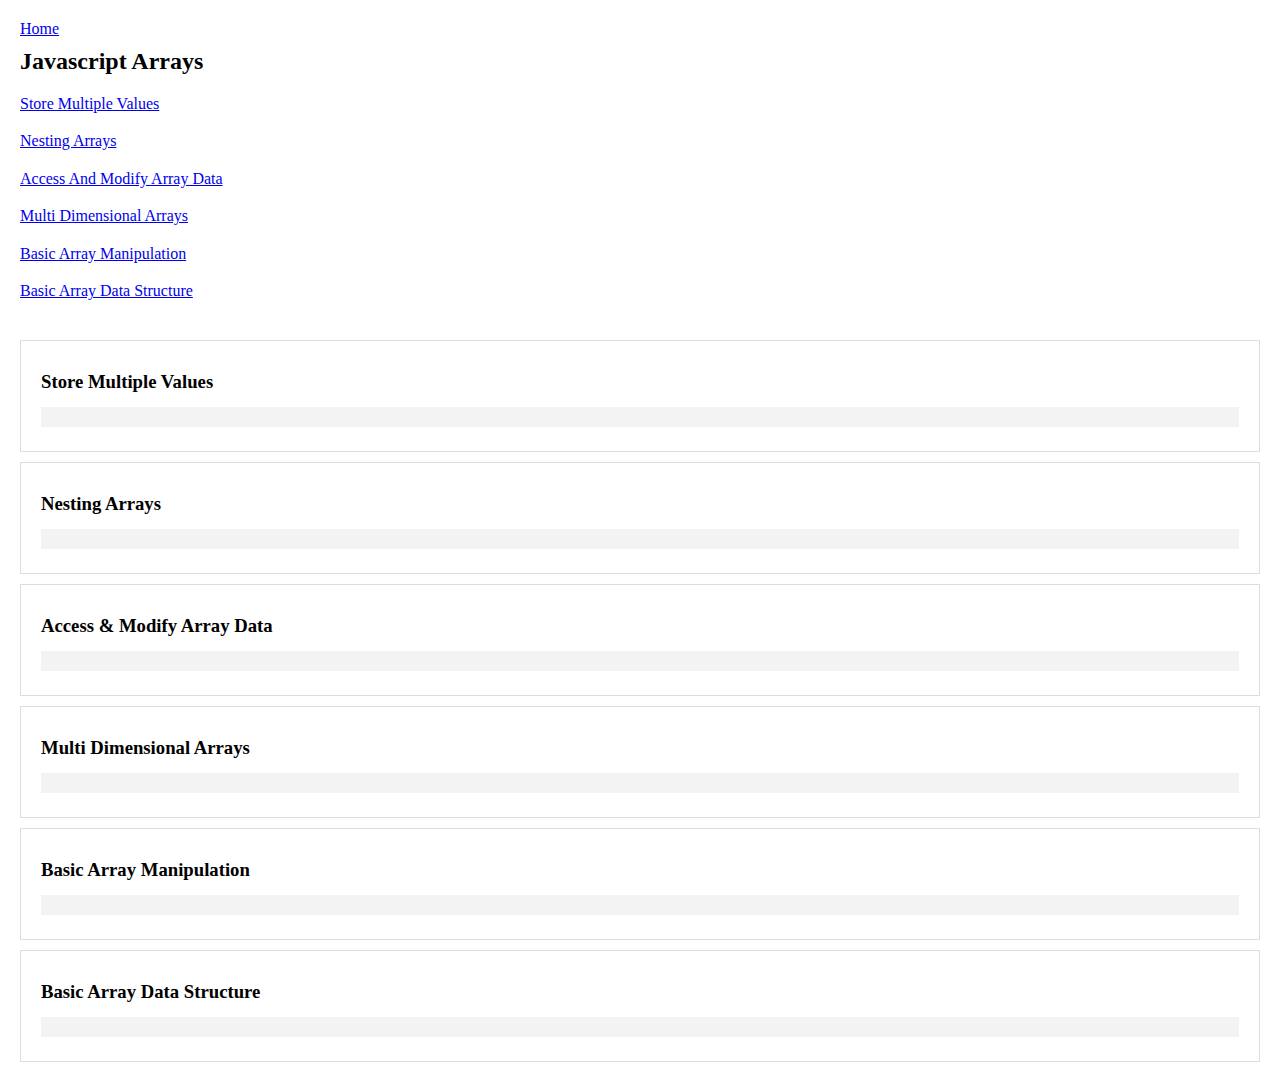
<file: Arrays/index.html>
<!DOCTYPE html>
<html lang="en">
	<head>
		<meta charset="UTF-8" />
		<meta http-equiv="X-UA-Compatible" content="IE=edge" />
		<meta name="viewport" content="width=device-width, initial-scale=1.0" />
		<link rel="stylesheet" href="../style.css" />
		<title>Javascript Arrays</title>
	</head>
	<body>
		<header>
			<a href="../index.html">Home</a>
			<h2>Javascript Arrays</h2>
			<nav>
				<a href="#store-multiple-values">Store Multiple Values</a>
				<a href="#nesting-arrays">Nesting Arrays</a>
				<a href="#access-modify-array-data">Access And Modify Array Data</a>
				<a href="#multi-dimensional-arrays">Multi Dimensional Arrays</a>
				<a href="#basic-array-manipulation">Basic Array Manipulation</a>
				<a href="#basic-array-data-structure">Basic Array Data Structure</a>
			</nav>
		</header>
		<section id="store-multiple-values">
			<h3>Store Multiple Values</h3>
			<p>
				<code></code>
			</p>
		</section>
		<section id="nesting-arrays">
			<h3>Nesting Arrays</h3>
			<p>
				<code></code>
			</p>
		</section>
		<section id="access-modify-array-data">
			<h3>Access & Modify Array Data</h3>
			<p>
				<code></code>
			</p>
		</section>
		<section id="multi-dimensional-arrays">
			<h3>Multi Dimensional Arrays</h3>
			<p>
				<code></code>
			</p>
		</section>
		<section id="basic-array-manipulation">
			<h3>Basic Array Manipulation</h3>
			<p>
				<code></code>
			</p>
		</section>
		<section id="basic-array-data-structure">
			<h3>Basic Array Data Structure</h3>
			<p>
				<code></code>
			</p>
		</section>
	</body>
</html>
</file>
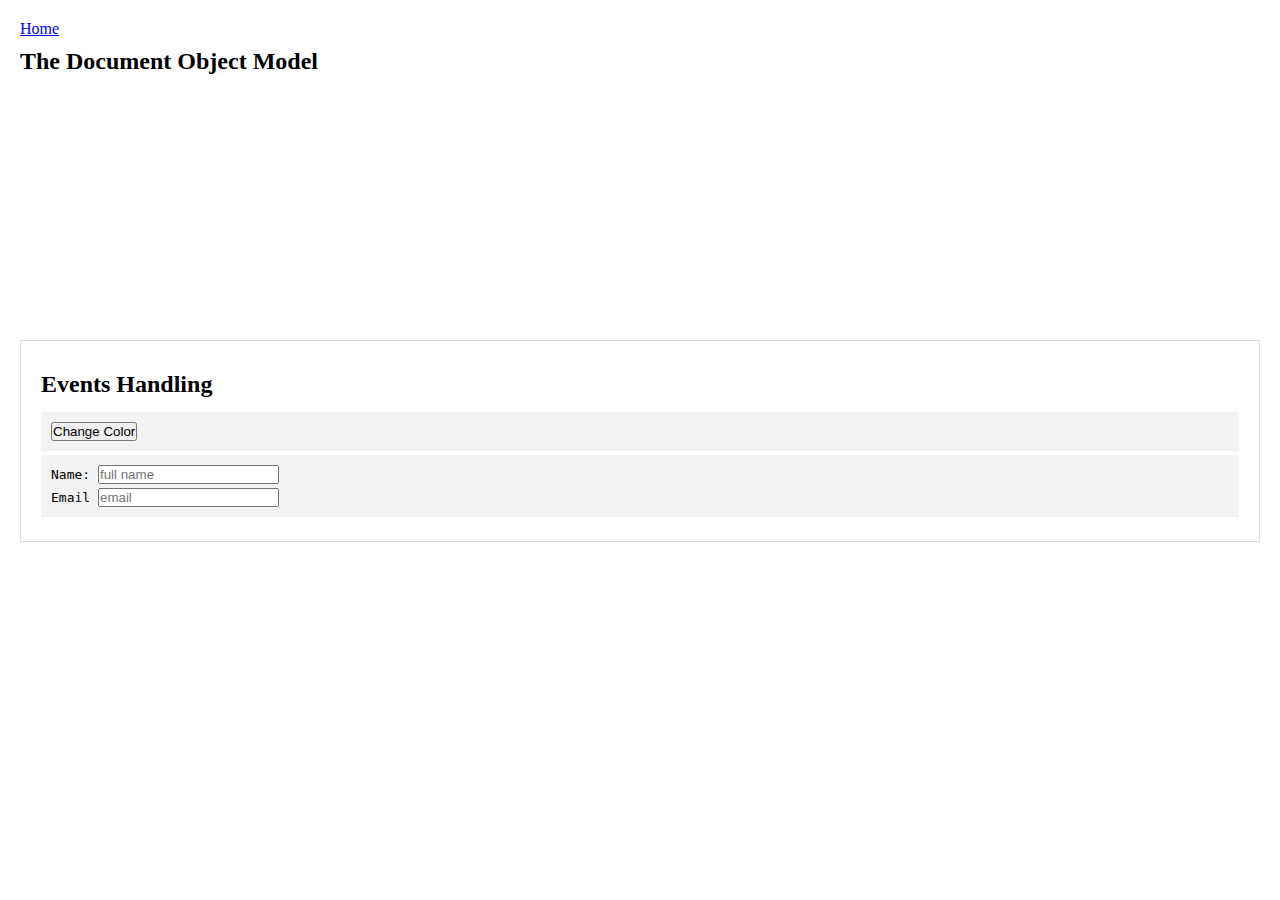
<file: DOM/index.html>
<!DOCTYPE html>
<html lang="en">
	<head>
		<meta charset="UTF-8" />
		<meta name="viewport" content="width=device-width, initial-scale=1.0" />
		<link rel="stylesheet" href="style.css" />
		<title>DOM</title>
	</head>
	<body>
		<header>
			<a href="../index.html">Home</a>
			<h2>The Document Object Model</h2>
			<nav>
				<a href="#events-handling"></a>
			</nav>
		</header>

		<section id="events-handling">
			<h2>Events Handling</h2>
			<code>
				<button>Change Color</button>
			</code>
			<code>
				<div style="margin-bottom: 4px">
					<label for="full-name">Name:</label>
					<input id="full-name" placeholder="full name" />
				</div>
				<div>
					<label for="email">Email</label>
					<input id="email" placeholder="email" />
				</div>
			</code>
		</section>

		<script src="dom.js"></script>
	</body>
</html>
</file>
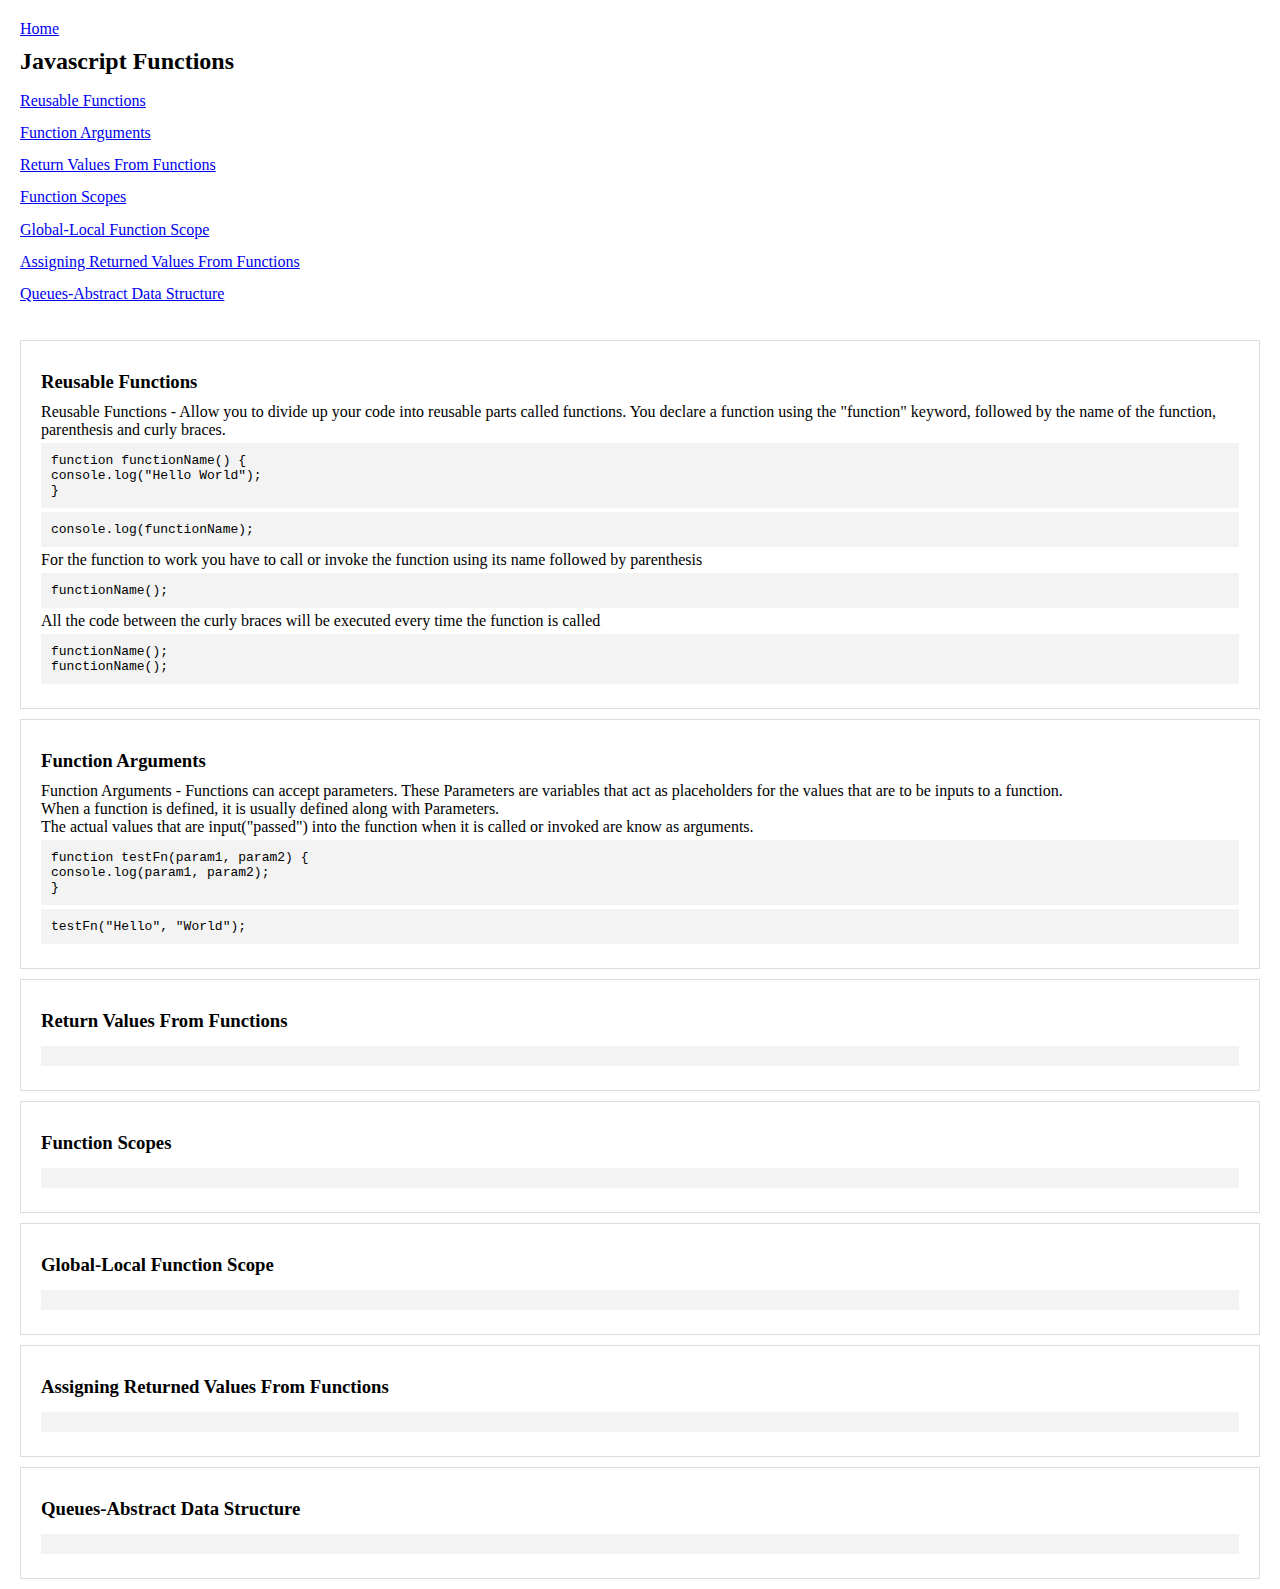
<file: Functions/index.html>
<!DOCTYPE html>
<html lang="en">
	<head>
		<meta charset="UTF-8" />
		<meta http-equiv="X-UA-Compatible" content="IE=edge" />
		<meta name="viewport" content="width=device-width, initial-scale=1.0" />
		<link rel="stylesheet" href="../style.css" />
		<title>Javascript Functions</title>
	</head>
	<body>
		<header>
			<a href="../index.html">Home</a>
			<h2>Javascript Functions</h2>
			<nav>
				<a href="#reusable-functions">Reusable Functions</a>
				<a href="#function-arguments">Function Arguments</a>
				<a href="#return-values-from-functions">Return Values From Functions</a>
				<a href="#function-scopes">Function Scopes</a>
				<a href="#global-local-function-scope">Global-Local Function Scope</a>
				<a href="#assigning-returned-values-from-functions"
					>Assigning Returned Values From Functions</a
				>
				<a href="#queues-abstract-data-structure"
					>Queues-Abstract Data Structure</a
				>
			</nav>
		</header>
		<section id="reusable-functions">
			<h3>Reusable Functions</h3>
			<p>
				Reusable Functions - Allow you to divide up your code into reusable
				parts called functions. You declare a function using the "function"
				keyword, followed by the name of the function, parenthesis and curly
				braces.
				<code
					>function functionName() { <br />console.log("Hello World");<br />
					}</code
				>
				<code>console.log(functionName);</code>
				For the function to work you have to call or invoke the function using
				its name followed by parenthesis
				<code>functionName();</code>
				All the code between the curly braces will be executed every time the
				function is called
				<code>
					functionName();<br />
					functionName();
				</code>
			</p>
		</section>
		<section id="function-arguments">
			<h3>Function Arguments</h3>
			<p>
				Function Arguments - Functions can accept parameters. These Parameters
				are variables that act as placeholders for the values that are to be
				inputs to a function.
			</p>
			<p>
				When a function is defined, it is usually defined along with Parameters.
			</p>
			<p>
				The actual values that are input("passed") into the function when it is
				called or invoked are know as arguments.
			</p>
			<code
				>function testFn(param1, param2) { <br />console.log(param1, param2);<br />
				}
			</code>
			<code>testFn("Hello", "World");</code>
		</section>
		<section id="return-values-from-functions">
			<h3>Return Values From Functions</h3>
			<p>
				<code></code>
			</p>
		</section>
		<section id="function-scopes">
			<h3>Function Scopes</h3>
			<p>
				<code></code>
			</p>
		</section>
		<section id="global-local-function-scope">
			<h3>Global-Local Function Scope</h3>
			<p>
				<code></code>
			</p>
		</section>
		<section id="assigning-returned-values-from-functions">
			<h3>Assigning Returned Values From Functions</h3>
			<p>
				<code></code>
			</p>
		</section>
		<section id="queues-abstract-data-structure">
			<h3>Queues-Abstract Data Structure</h3>
			<p>
				<code></code>
			</p>
		</section>
	</body>
</html>
</file>
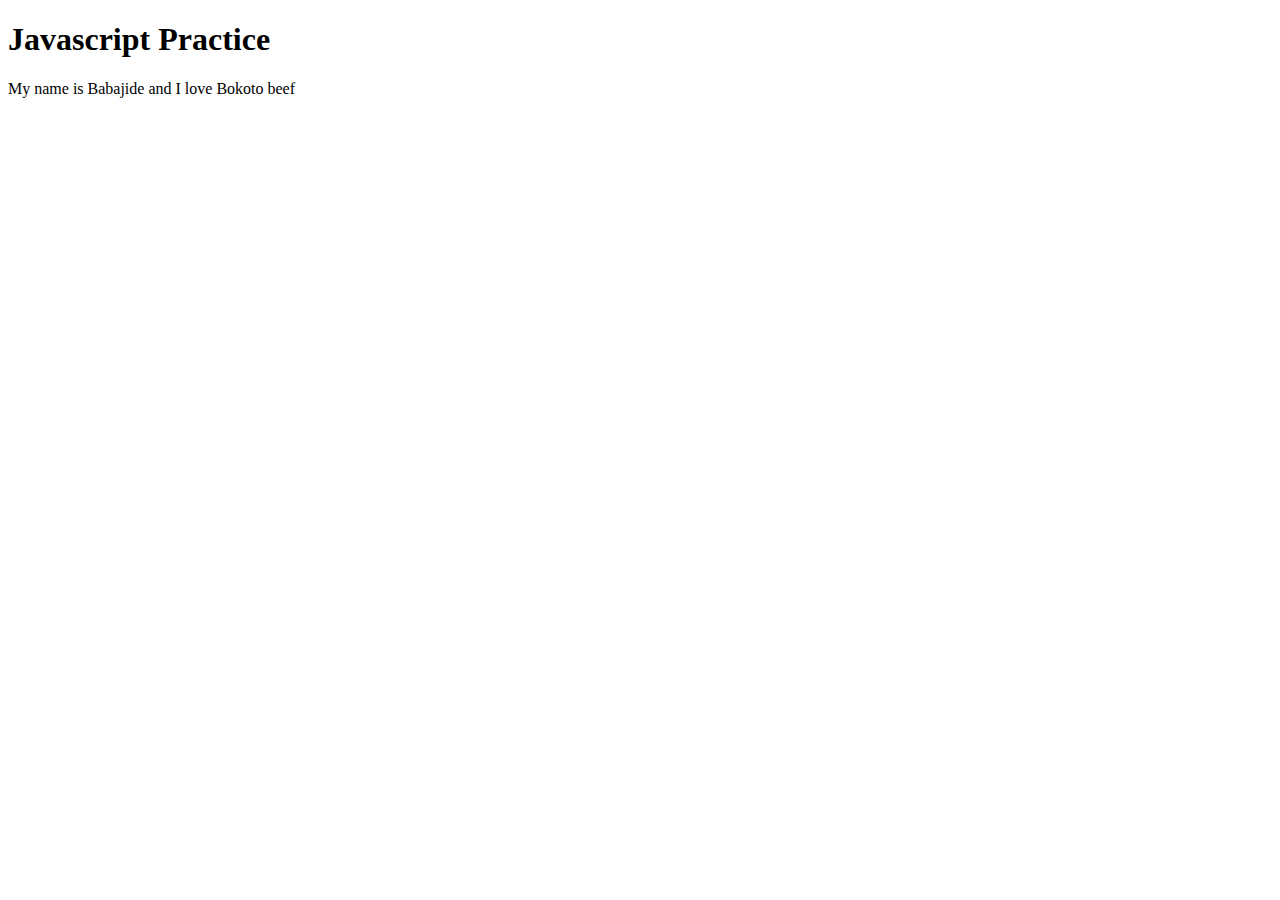
<file: Fundamentals/index.html>
<!DOCTYPE html>
<html lang="en">
<head>
    <meta charset="UTF-8">
    <meta http-equiv="X-UA-Compatible" content="IE=edge">
    <meta name="viewport" content="width=device-width, initial-scale=1.0">
    <title>JS Closures</title>
</head>
<body>
    <h1>Javascript Practice</h1>
    <p>Subheading</p>
    <script src="Practice.js"></script>
</body>
</html>
</file>
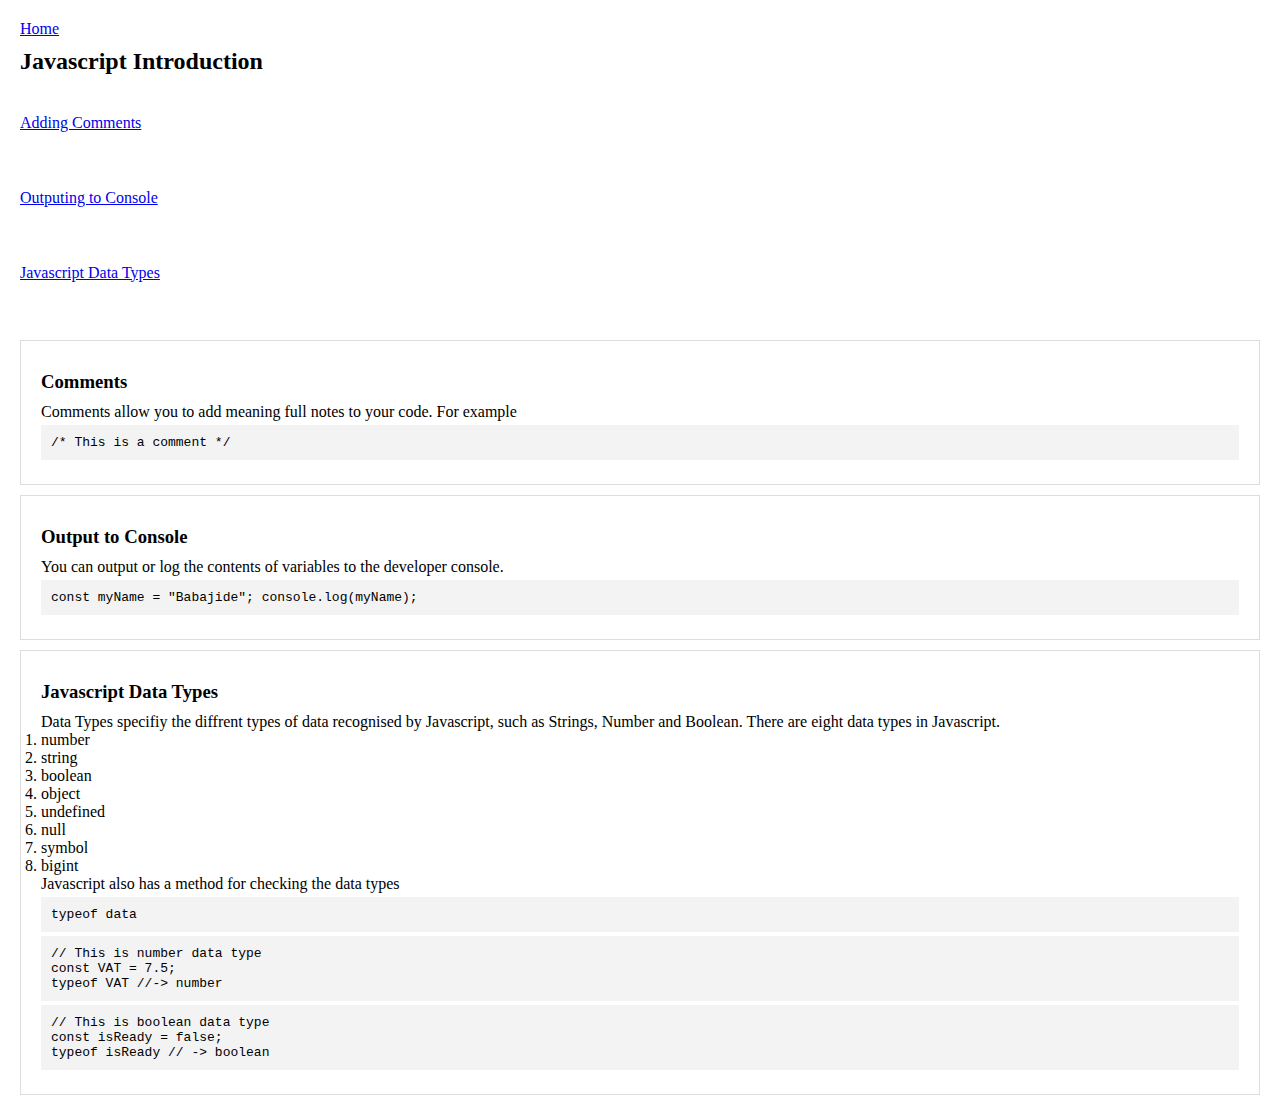
<file: Introduction/index.html>
<!DOCTYPE html>
<html lang="en">
  <head>
    <meta charset="UTF-8" />
    <meta http-equiv="X-UA-Compatible" content="IE=edge" />
    <meta name="viewport" content="width=device-width, initial-scale=1.0" />
    <link rel="stylesheet" href="../style.css" />
    <title>Introduction</title>
  </head>
  <body>
    <header>
      <a href="../index.html">Home</a>
      <h2>Javascript Introduction</h2>
      <nav>
        <a href="#comments">Adding Comments</a>
        <a href="#console">Outputing to Console</a>
        <a href="#data-types">Javascript Data Types </a>
      </nav>
    </header>
    <section id="comments">
      <h3>Comments</h3>
      <p>
        Comments allow you to add meaning full notes to your code. For example
        <code>/* This is a comment */ </code>
      </p>
    </section>
    <section id="console">
      <h3>Output to Console</h3>
      <p>
        You can output or log the contents of variables to the developer
        console.
      </p>
      <code> const myName = "Babajide"; console.log(myName); </code>
    </section>
    <section id="data-types">
      <h3>Javascript Data Types</h3>
      <p>
        Data Types specifiy the diffrent types of data recognised by Javascript,
        such as Strings, Number and Boolean. There are eight data types in Javascript.
        <ol>
          <li>number</li>
          <li>string</li>
          <li>boolean</li>
          <li>object</li>
          <li>undefined</li>
          <li>null</li>
          <li>symbol</li>
          <li>bigint</li>
        </ol>
      </p>
      <p>Javascript also has a method for checking the data types <code>typeof data</code></p>
      <code>
        // This is number data type<br />
        const VAT = 7.5; <br />
        typeof VAT //-> number
      </code>
      <code>
          // This is boolean data type<br> const isReady = false;<br>
          typeof isReady // -> boolean
      </code>
  
    </section>
    <script src="intro.js"></script>
  </body>
</html>
</file>
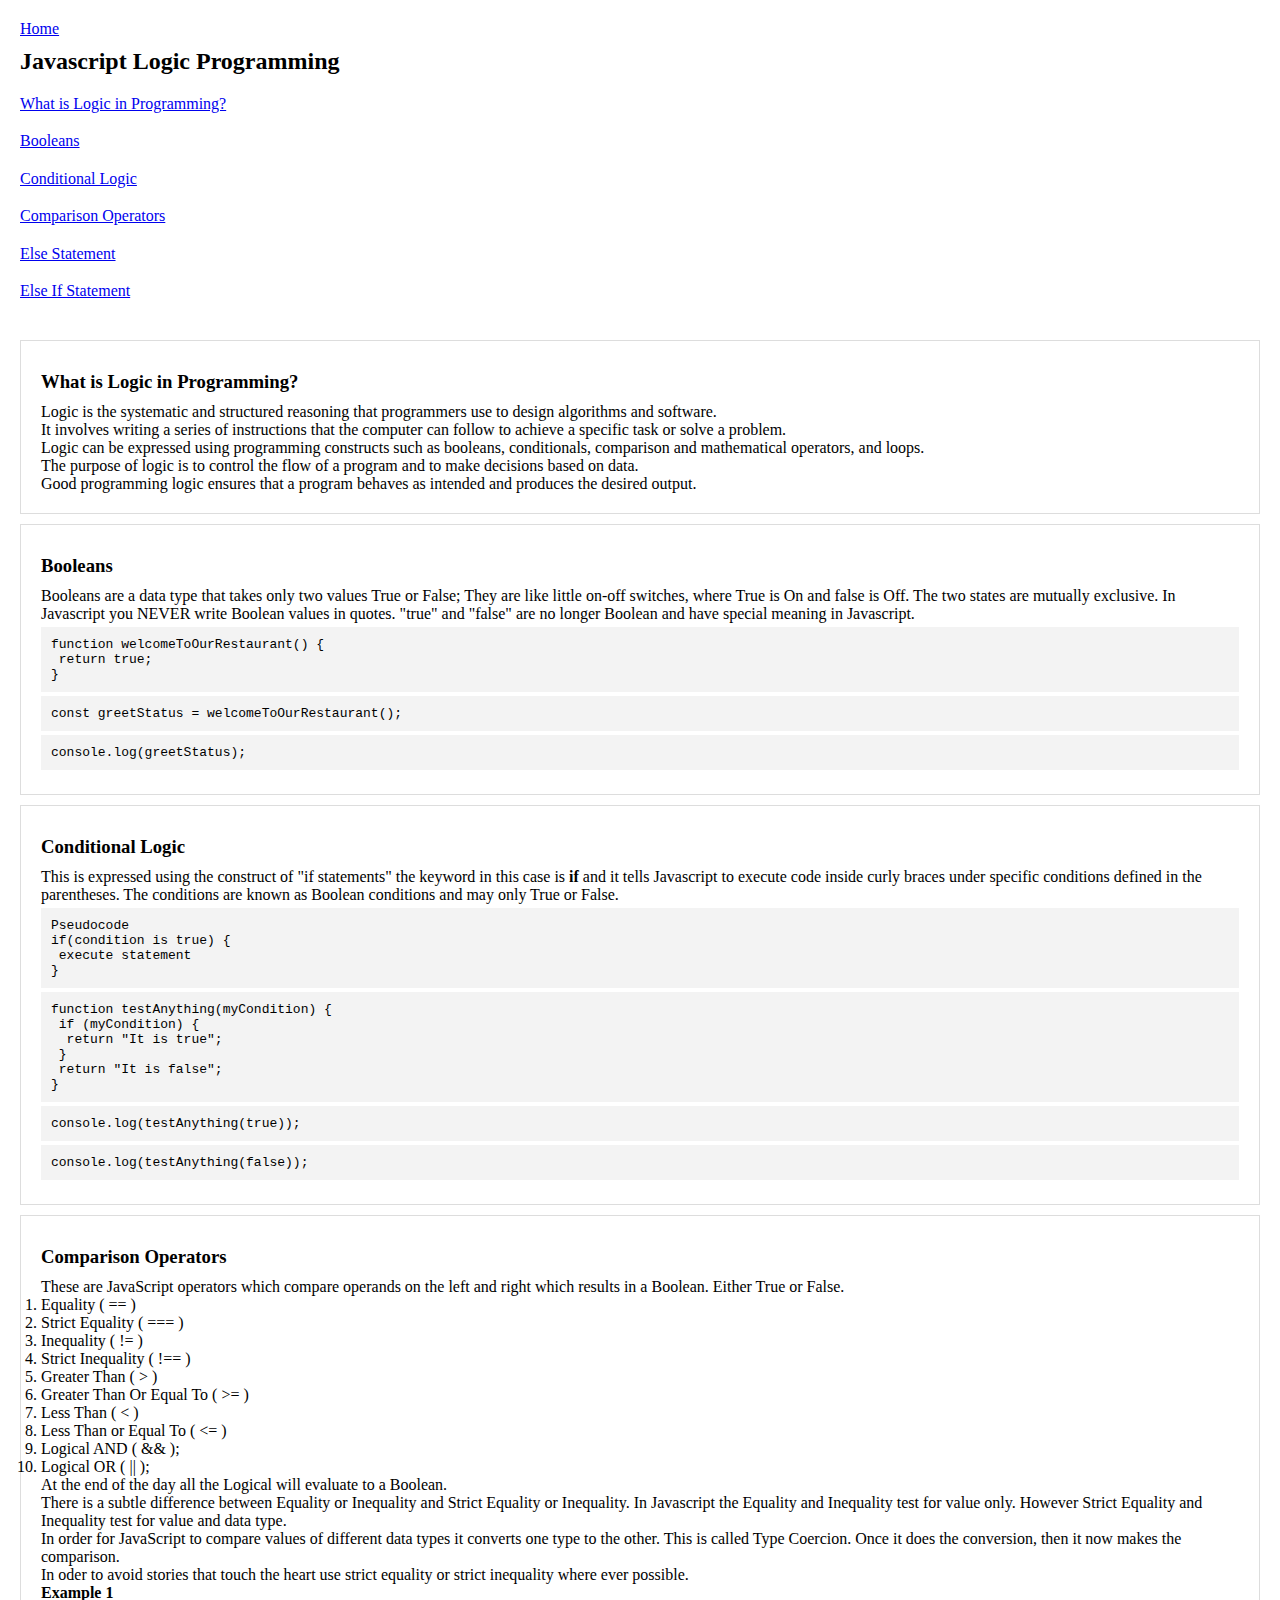
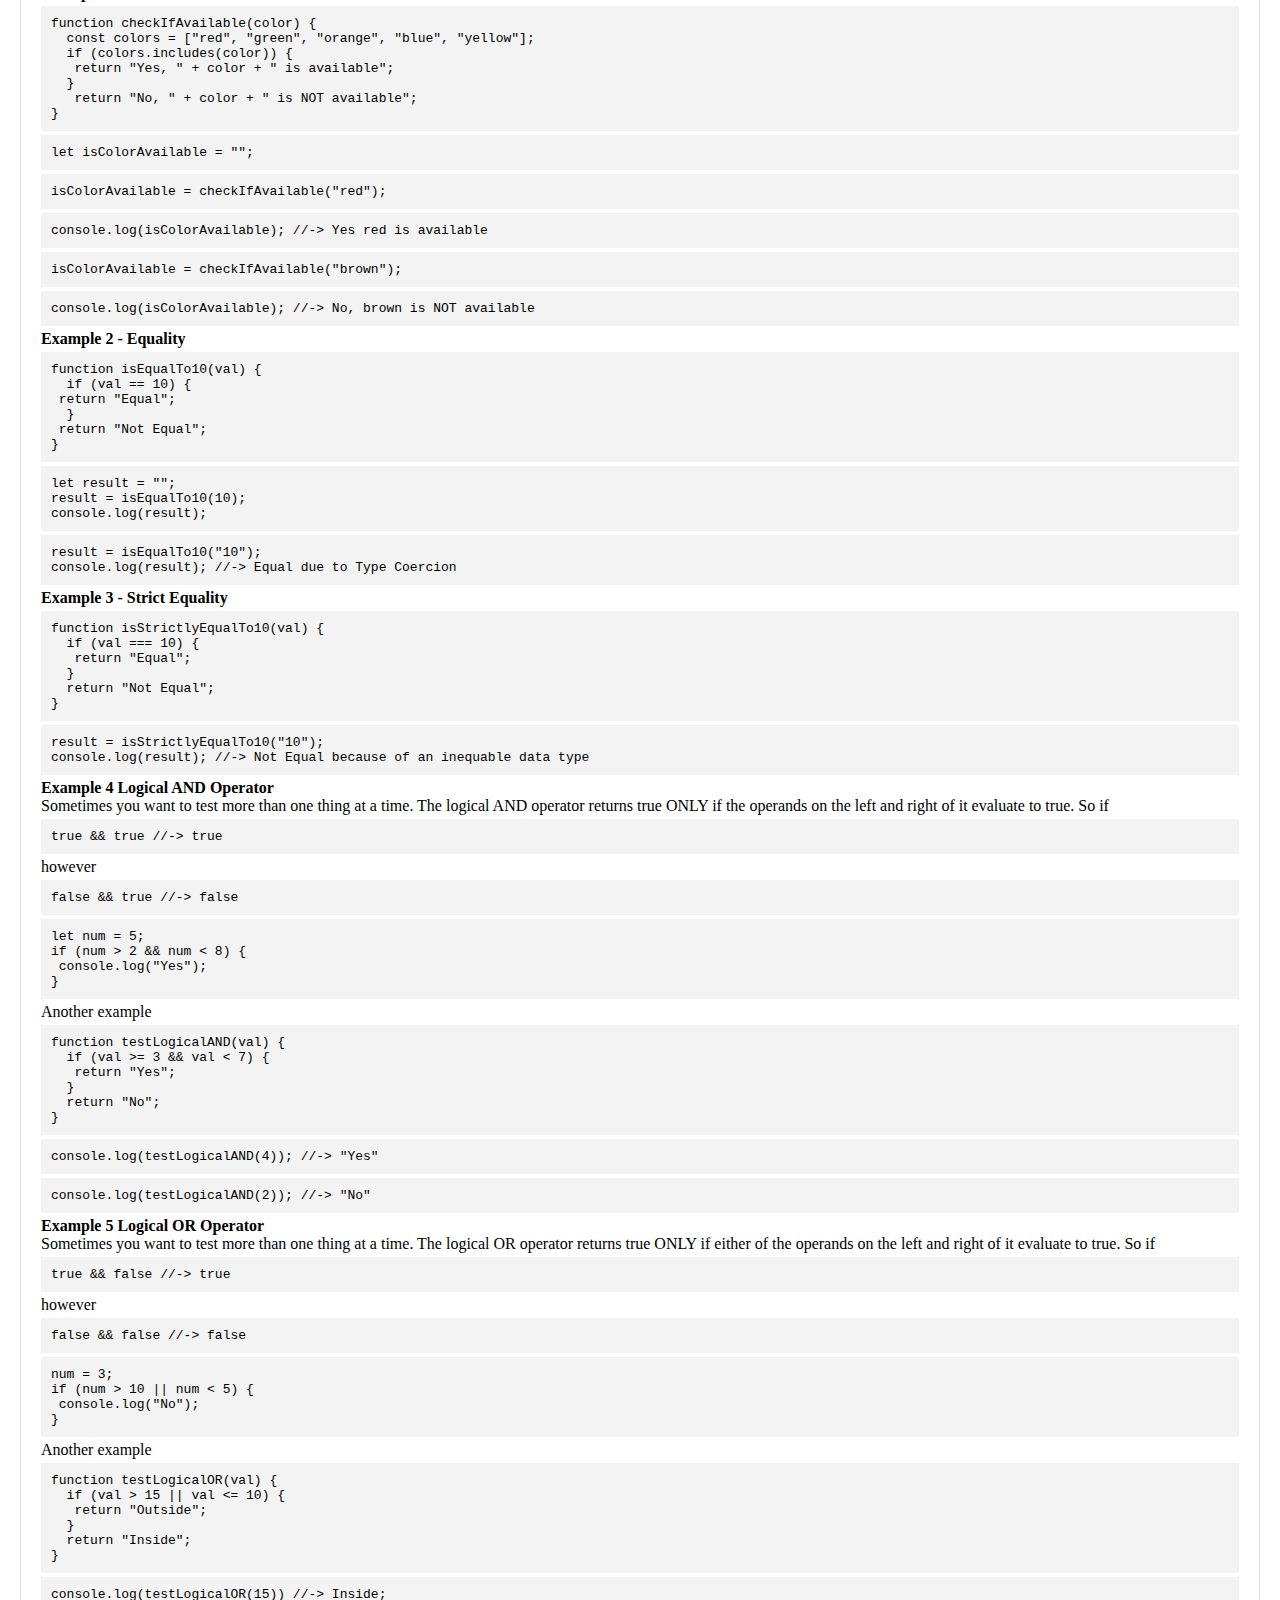
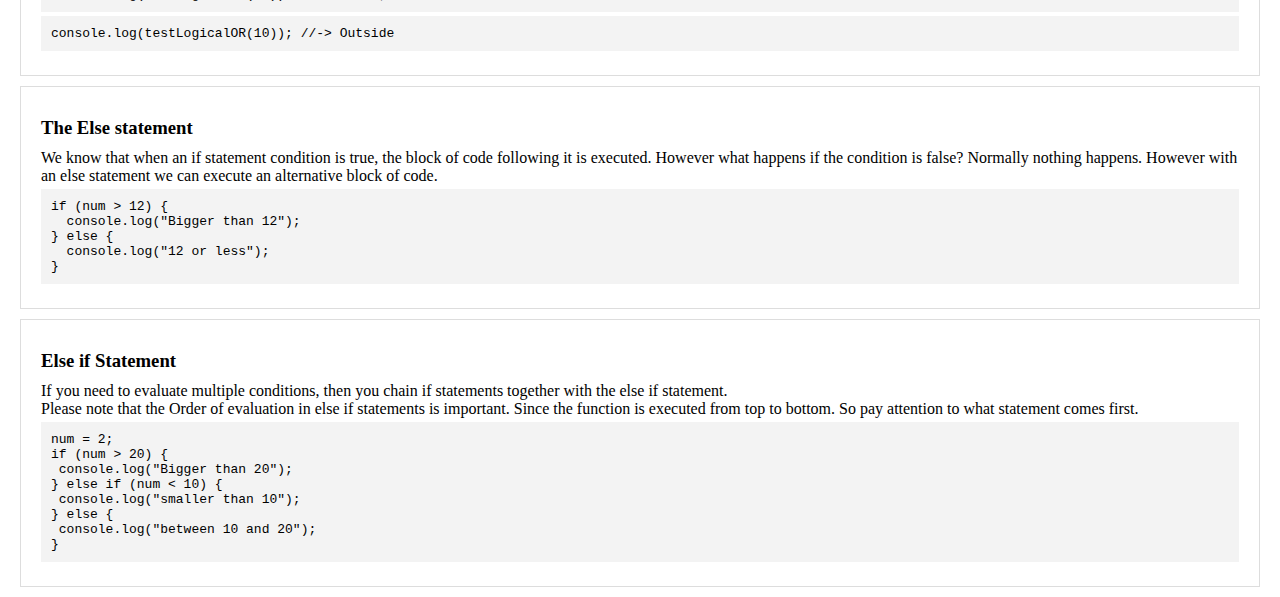
<file: LogicProgramming/index.html>
<!DOCTYPE html>
<html lang="en">
	<head>
		<meta charset="UTF-8" />
		<meta http-equiv="X-UA-Compatible" content="IE=edge" />
		<meta name="viewport" content="width=device-width, initial-scale=1.0" />
		<link rel="stylesheet" href="../style.css" />
		<title>JavaScript Logic Programming</title>
	</head>
	<body>
		<header>
			<a href="../index.html">Home</a>
			<h2>Javascript Logic Programming</h2>
			<nav>
				<a href="#what-is-logic-in- programming?"
					>What is Logic in Programming?</a
				>
				<a href="#booleans">Booleans</a>
				<a href="#conditional-logic">Conditional Logic</a>
				<a href="#comparison-operators">Comparison Operators</a>
				<a href="#else-statement">Else Statement</a>
				<a href="#else-if-statement">Else If Statement</a>
			</nav>
		</header>
		<section id="what-is-logic-in- programming?">
			<h3>What is Logic in Programming?</h3>
			<p>
				Logic is the systematic and structured reasoning that programmers use to
				design algorithms and software.
			</p>
			<p>
				It involves writing a series of instructions that the computer can
				follow to achieve a specific task or solve a problem.
			</p>
			<p>
				Logic can be expressed using programming constructs such as booleans,
				conditionals, comparison and mathematical operators, and loops.
			</p>
			<p>
				The purpose of logic is to control the flow of a program and to make
				decisions based on data.
			</p>
			<p>
				Good programming logic ensures that a program behaves as intended and
				produces the desired output.
			</p>
		</section>
		<section id="booleans">
			<h3>Booleans</h3>
			<p>
				Booleans are a data type that takes only two values True or False; They
				are like little on-off switches, where True is On and false is Off. The
				two states are mutually exclusive. In Javascript you NEVER write Boolean
				values in quotes. "true" and "false" are no longer Boolean and have
				special meaning in Javascript.
			</p>
			<code>
				function welcomeToOurRestaurant() { <br />
				&nbsp;return true; <br />}
			</code>
			<code>const greetStatus = welcomeToOurRestaurant(); </code>
			<code>console.log(greetStatus);</code>
		</section>
		<section id="#conditional-logic">
			<h3>Conditional Logic</h3>
			<p>
				This is expressed using the construct of "if statements" the keyword in
				this case is <b>if</b> and it tells Javascript to execute code inside
				curly braces under specific conditions defined in the parentheses. The
				conditions are known as Boolean conditions and may only True or False.
			</p>
			<code>
				Pseudocode<br />
				if(condition is true) {<br />
				&nbsp;execute statement<br />
				}
			</code>
			<code>
				function testAnything(myCondition) {<br />
				&nbsp;if (myCondition) {<br />
				&nbsp;&nbsp;return "It is true";<br />
				&nbsp;}<br />
				&nbsp;return "It is false";<br />
				}
			</code>
			<code>console.log(testAnything(true));</code>
			<code>console.log(testAnything(false)); </code>
		</section>
		<section id="comparison-operators">
			<h3>Comparison Operators</h3>
			<p>
				These are JavaScript operators which compare operands on the left and
				right which results in a Boolean. Either True or False.
			</p>
			<ol>
				<li>Equality ( == )</li>
				<li>Strict Equality ( === )</li>
				<li>Inequality ( != )</li>
				<li>Strict Inequality ( !== )</li>
				<li>Greater Than ( > )</li>
				<li>Greater Than Or Equal To ( >= )</li>
				<li>Less Than ( < )</li>
				<li>Less Than or Equal To ( <= )</li>
				<li>Logical AND ( && );</li>
				<li>Logical OR ( || );</li>
			</ol>
			<p>At the end of the day all the Logical will evaluate to a Boolean.</p>
			<p>
				There is a subtle difference between Equality or Inequality and Strict
				Equality or Inequality. In Javascript the Equality and Inequality test
				for value only. However Strict Equality and Inequality test for value
				and data type.
			</p>
			<p>
				In order for JavaScript to compare values of different data types it
				converts one type to the other. This is called Type Coercion. Once it
				does the conversion, then it now makes the comparison.
			</p>
			<p>
				In oder to avoid stories that touch the heart use strict equality or
				strict inequality where ever possible.
			</p>
			<h4>Example 1</h4>
			<code>
				function checkIfAvailable(color) {<br />&nbsp; const colors = ["red",
				"green", "orange", "blue", "yellow"];<br />&nbsp; if
				(colors.includes(color)) {<br />&nbsp;&nbsp; return "Yes, " + color + "
				is available";<br />&nbsp; } <br />&nbsp;&nbsp; return "No, " + color +
				" is NOT available"; <br />}
			</code>
			<code>let isColorAvailable = "";</code>
			<code>isColorAvailable = checkIfAvailable("red"); </code>
			<code>console.log(isColorAvailable); //-> Yes red is available </code>
			<code>isColorAvailable = checkIfAvailable("brown"); </code>
			<code
				>console.log(isColorAvailable); //-> No, brown is NOT available
			</code>
			<h4>Example 2 - Equality</h4>
			<code>
				function isEqualTo10(val) {<br />&nbsp; if (val == 10) {
				<br />&nbsp;return "Equal";<br />&nbsp; } <br />&nbsp;return "Not
				Equal"; <br />}
			</code>
			<code
				>let result = "";<br />
				result = isEqualTo10(10);<br />
				console.log(result);</code
			>
			<code>
				result = isEqualTo10("10");<br />
				console.log(result); //-> Equal due to Type Coercion
			</code>
			<h4>Example 3 - Strict Equality</h4>
			<code>
				function isStrictlyEqualTo10(val) {<br />&nbsp; if (val === 10) {<br />&nbsp;&nbsp;
				return "Equal"; <br />&nbsp;&nbsp;} <br />&nbsp;&nbsp;return "Not
				Equal";<br />
				}
			</code>
			<code>
				result = isStrictlyEqualTo10("10");<br />
				console.log(result); //-> Not Equal because of an inequable data type
			</code>
			<h4>Example 4 Logical AND Operator</h4>
			<p>
				Sometimes you want to test more than one thing at a time. The logical
				AND operator returns true ONLY if the operands on the left and right of
				it evaluate to true. So if <code>true && true //-> true</code> however
				<code>false && true //-> false</code>
			</p>
			<code>
				let num = 5;<br />
				if (num > 2 && num < 8) {<br />
				&nbsp;console.log("Yes"); <br />}
			</code>
			<p>Another example</p>
			<code>
				function testLogicalAND(val) {<br />&nbsp; if (val >= 3 && val < 7) {<br />
				&nbsp;&nbsp;&nbsp;return "Yes"; <br />&nbsp;&nbsp;}
				<br />&nbsp;&nbsp;return "No"; <br />}
			</code>
			<code>console.log(testLogicalAND(4)); //-> "Yes" </code>
			<code>console.log(testLogicalAND(2)); //-> "No"</code>

			<h4>Example 5 Logical OR Operator</h4>
			<p>
				Sometimes you want to test more than one thing at a time. The logical OR
				operator returns true ONLY if either of the operands on the left and
				right of it evaluate to true. So if
				<code>true && false //-> true</code> however
				<code>false && false //-> false</code>
			</p>
			<code
				>num = 3;<br />
				if (num > 10 || num < 5) { <br />&nbsp;console.log("No");<br />
				}</code
			>
			<p>Another example</p>
			<code>
				function testLogicalOR(val) {<br />&nbsp; if (val > 15 || val <= 10)
				{<br />&nbsp;&nbsp; return "Outside"; <br />&nbsp;&nbsp;}
				<br />&nbsp;&nbsp;return "Inside"; <br />}
			</code>
			<code> console.log(testLogicalOR(15)) //-> Inside; </code>
			<code>console.log(testLogicalOR(10)); //-> Outside</code>
		</section>
		<section id="else-statement">
			<h3>The Else statement</h3>
			<p>
				We know that when an if statement condition is true, the block of code
				following it is executed. However what happens if the condition is
				false? Normally nothing happens. However with an else statement we can
				execute an alternative block of code.
			</p>
			<code>
				if (num > 12) { <br />
				&nbsp;&nbsp;console.log("Bigger than 12");<br />
				} else {
				<br />&nbsp;&nbsp;console.log("12 or less"); <br />}
			</code>
		</section>
		<section id="else-if-statement">
			<h3>Else if Statement</h3>
			<p>
				If you need to evaluate multiple conditions, then you chain if
				statements together with the else if statement.
			</p>
			<p>
				Please note that the Order of evaluation in else if statements is
				important. Since the function is executed from top to bottom. So pay
				attention to what statement comes first.
			</p>
			<code>
				num = 2;
				<br />if (num > 20) { <br />&nbsp;console.log("Bigger than 20"); <br />}
				else if (num < 10) { <br />&nbsp;console.log("smaller than 10"); <br />}
				else { <br />&nbsp;console.log("between 10 and 20"); <br />}
			</code>
		</section>
	</body>
</html>
</file>
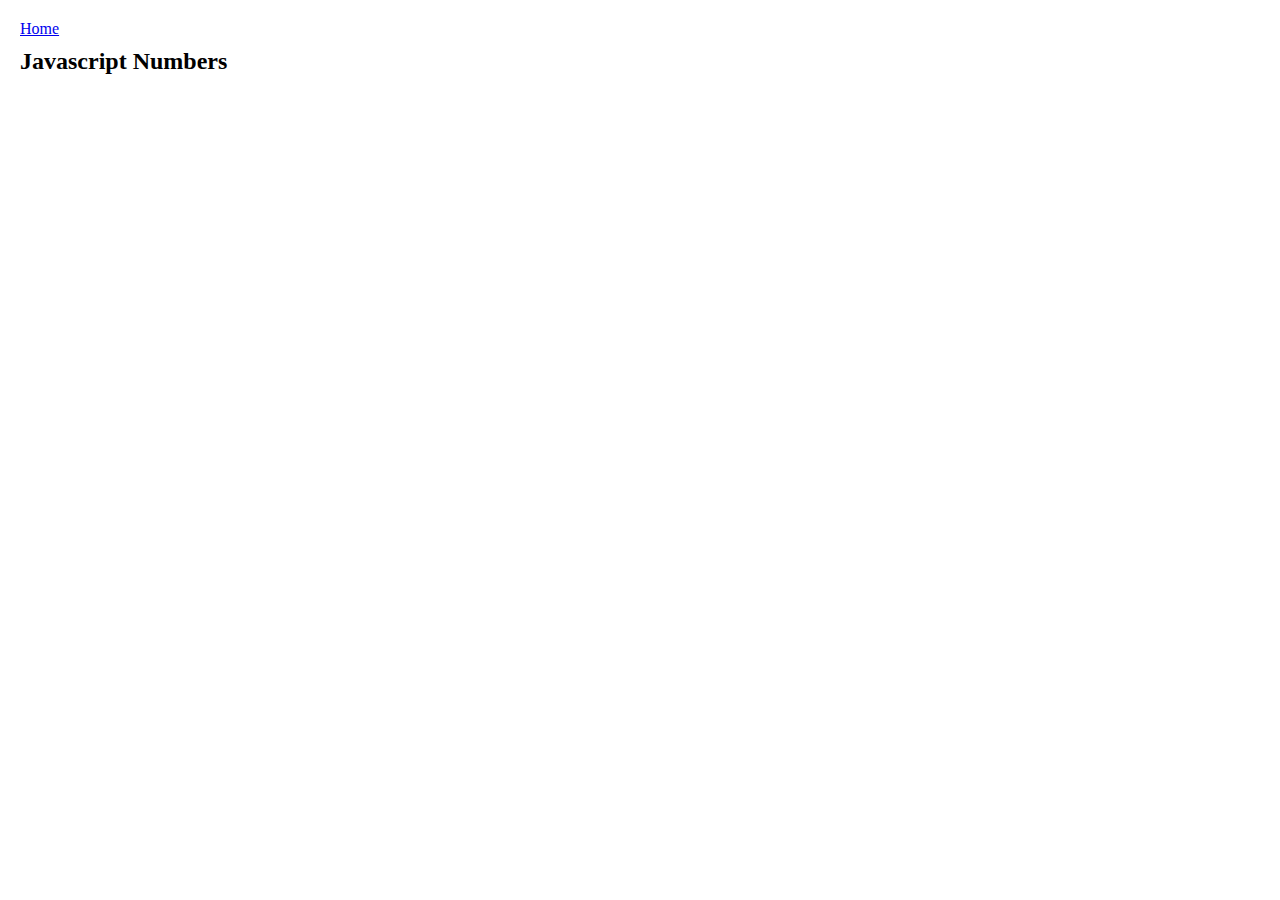
<file: Numbers/index.html>
<!DOCTYPE html>
<html lang="en">
  <head>
    <meta charset="UTF-8" />
    <meta http-equiv="X-UA-Compatible" content="IE=edge" />
    <meta name="viewport" content="width=device-width, initial-scale=1.0" />
    <link rel="stylesheet" href="../style.css" />
    <title>Javascript Numbers</title>
  </head>
  <body>
    <header>
      <a href="/Fundamentals/index.html">Home</a>
      <h2>Javascript Numbers</h2>
    </header>

    <script src="numbers.js"></script>
  </body>
</html>
</file>
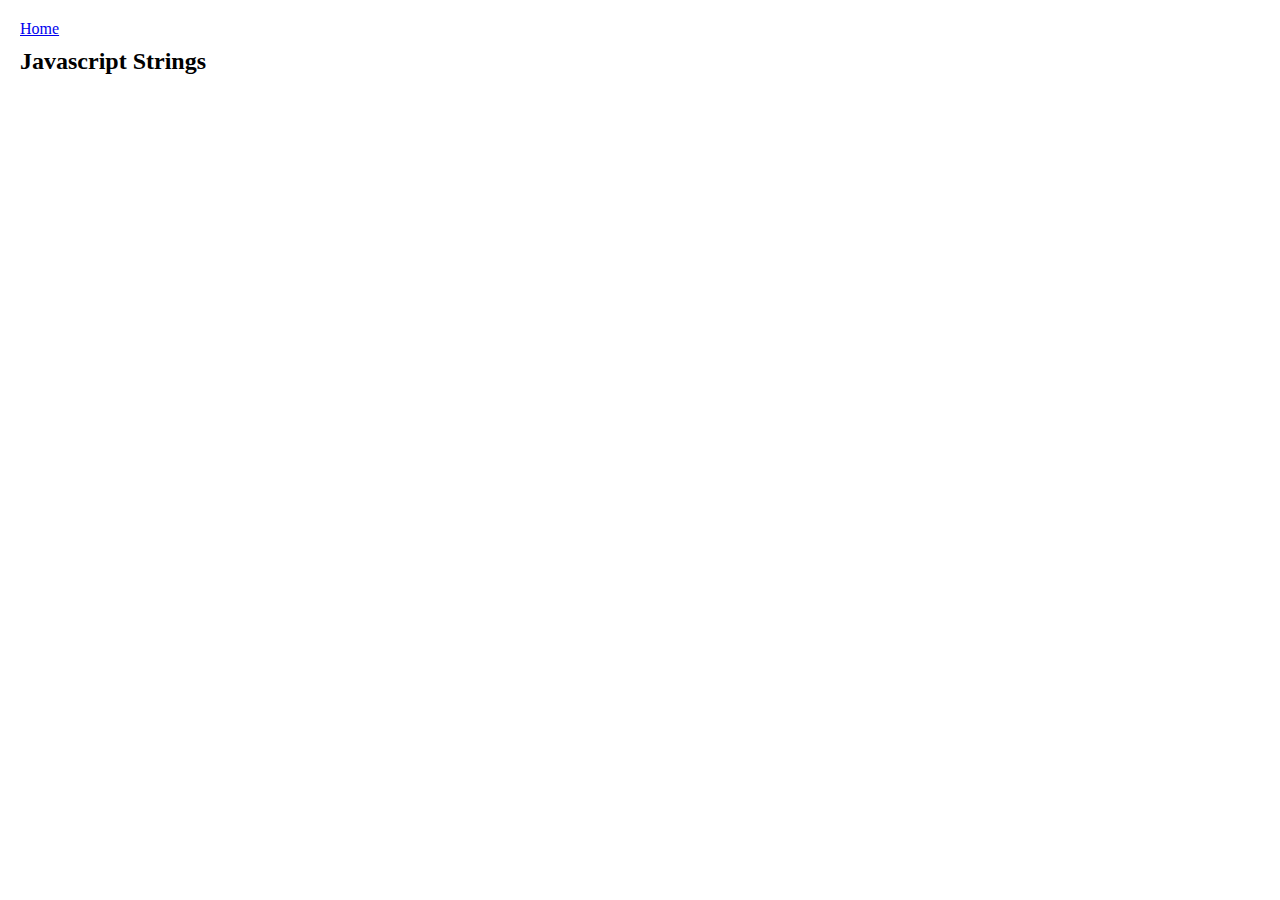
<file: Strings/index.html>
<!DOCTYPE html>
<html lang="en">
  <head>
    <meta charset="UTF-8" />
    <meta http-equiv="X-UA-Compatible" content="IE=edge" />
    <meta name="viewport" content="width=device-width, initial-scale=1.0" />
    <link rel="stylesheet" href="../style.css" />
    <title>Javascript Strings</title>
  </head>
  <body>
    <header>
      <a href="/Fundamentals/index.html">Home</a>
      <h2>Javascript Strings</h2>
    </header>

    <script src="strings.js"></script>
  </body>
</html>
</file>
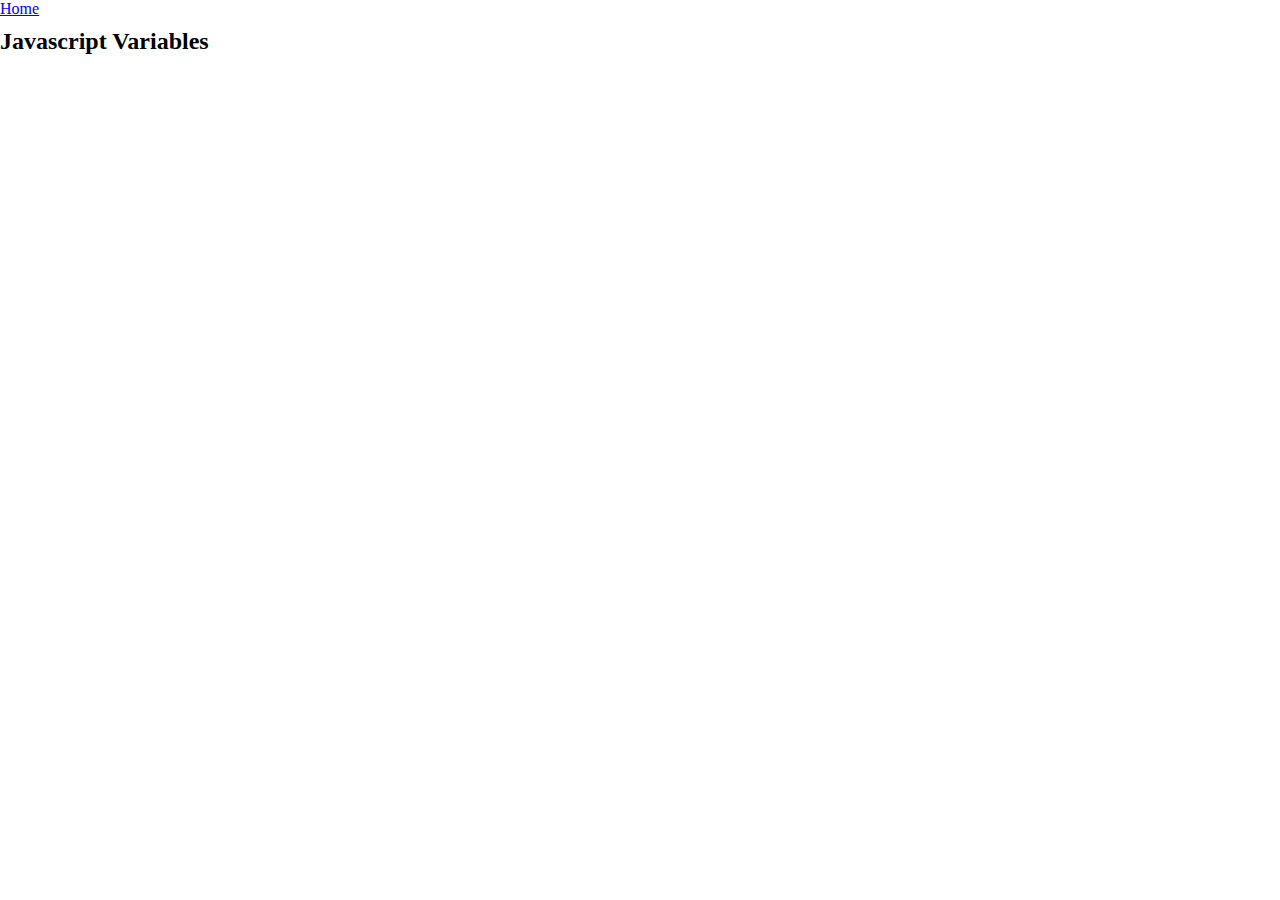
<file: Variables/index.html>
<!DOCTYPE html>
<html lang="en">
<head>
    <meta charset="UTF-8">
    <meta http-equiv="X-UA-Compatible" content="IE=edge">
    <meta name="viewport" content="width=device-width, initial-scale=1.0">
    <link rel="stylesheet" href="../style.css" />
    <title>Javascript Variables</title>
</head>
<body>
    <a href="/Fundamentals/index.html">Home</a>
    <h2>Javascript Variables</h2>

    <script src="variables.js"></script>
</body>
</html>
</file>
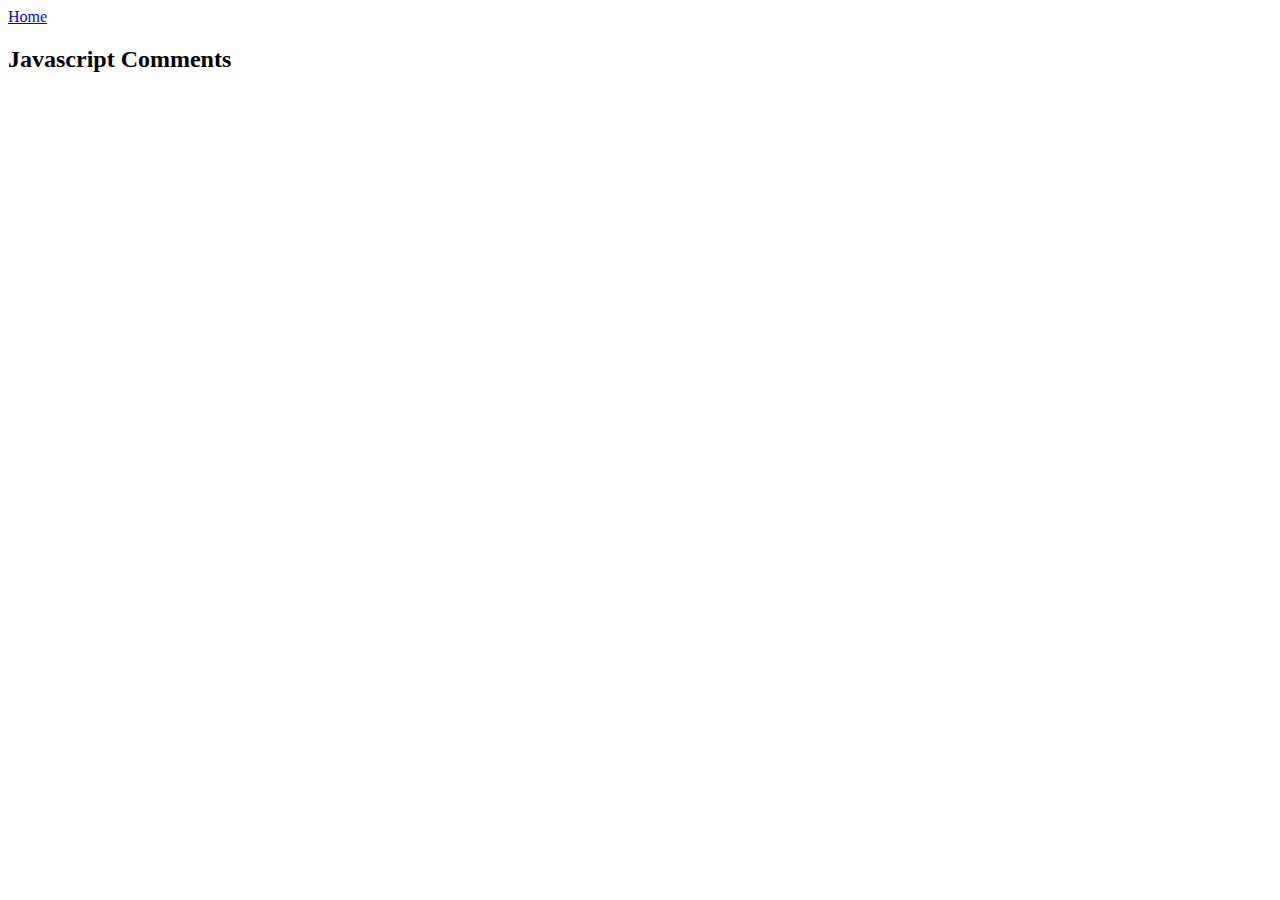
<file: Fundamentals/Comments/index.html>
<!DOCTYPE html>
<html lang="en">
<head>
    <meta charset="UTF-8">
    <meta http-equiv="X-UA-Compatible" content="IE=edge">
    <meta name="viewport" content="width=device-width, initial-scale=1.0">
    <title>Comments</title>
</head>
<body>
    <a href="/Fundamentals/index.html">Home</a>
    <h2>Javascript Comments</h2>
    
    <script src="comments.js"></script>
</body>
</html>
</file>
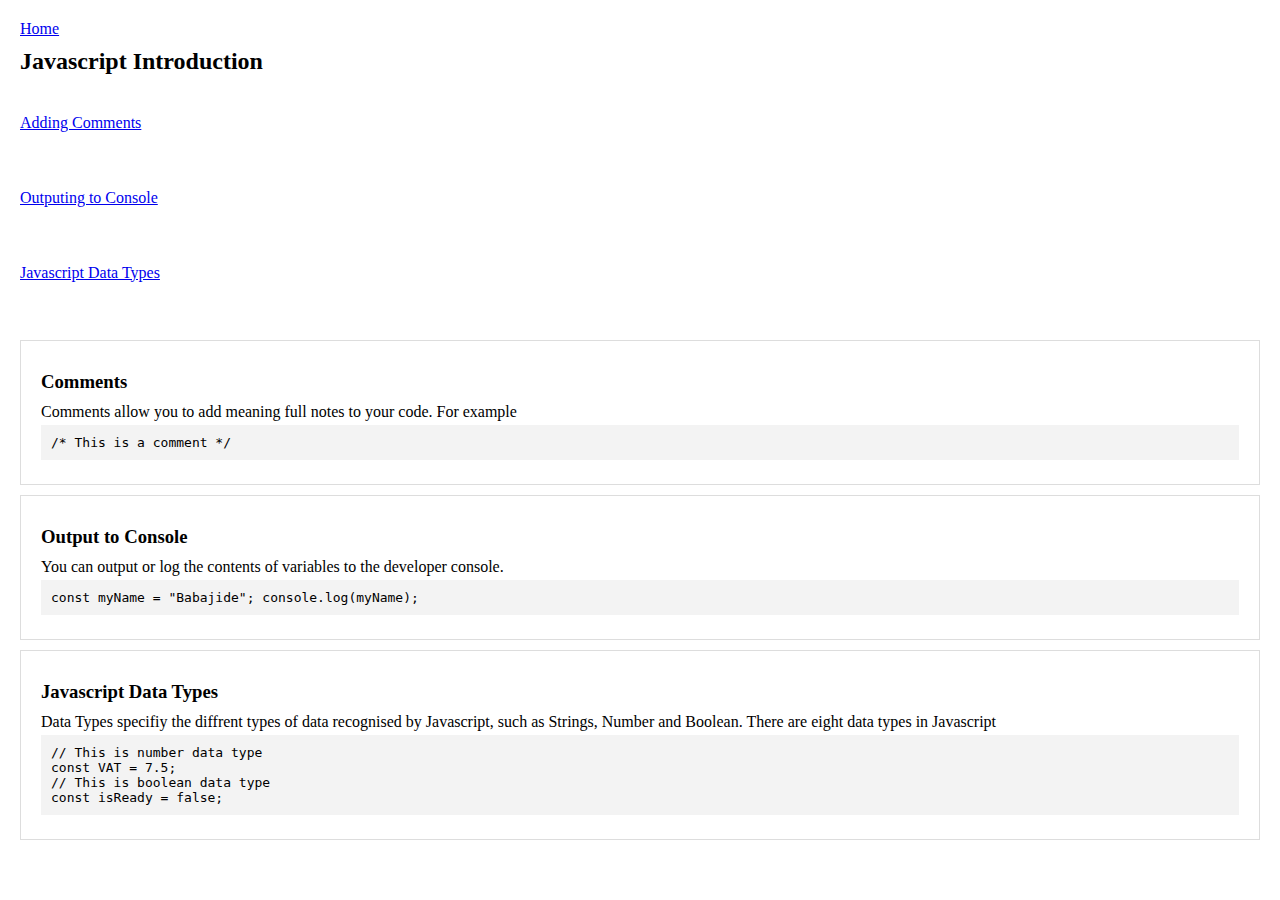
<file: Fundamentals/Introduction/index.html>
<!DOCTYPE html>
<html lang="en">
  <head>
    <meta charset="UTF-8" />
    <meta http-equiv="X-UA-Compatible" content="IE=edge" />
    <meta name="viewport" content="width=device-width, initial-scale=1.0" />
    <link rel="stylesheet" href="../style.css" />
    <title>Introduction</title>
  </head>
  <body>
    <header>
      <a href="/Fundamentals/index.html">Home</a>
      <h2>Javascript Introduction</h2>
      <nav>
        <a href="#comments">Adding Comments</a>
        <a href="#console">Outputing to Console</a>
        <a href="#data-types">Javascript Data Types </a>
      </nav>
    </header>
    <section id="comments">
      <h3>Comments</h3>
      <p>
        Comments allow you to add meaning full notes to your code. For example
        <code>/* This is a comment */ </code>
      </p>
    </section>
    <section id="console">
      <h3>Output to Console</h3>
      <p>
        You can output or log the contents of variables to the developer
        console.
      </p>
      <code> const myName = "Babajide"; console.log(myName); </code>
    </section>
    <section id="data-types">
      <h3>Javascript Data Types</h3>
      <p>
        Data Types specifiy the diffrent types of data recognised by Javascript,
        such as Strings, Number and Boolean. There are eight data types in
        Javascript
      </p>
      <code>
        // This is number data type<br />
        const VAT = 7.5; <br />
        // This is boolean data type<br> const isReady = false;
      </code>
    </section>
    <script src="intro.js"></script>
  </body>
</html>
</file>
<file: style.css>
html * {
  margin: 0;
  padding: 0;
}
h1, h2, h3 {
    padding: 10px 0;
}
header {
    padding: 20px;
}
nav {
  display: flex;
  flex-direction: column;
  justify-content: space-around;
  min-height: 25vh;
}
section {
  margin: 10px 20px;
  padding: 20px;
  border: 1px solid #ddd;
}
code {
  display: block;
  padding: 10px;
  margin: 4px 0;
  background-color: #f3f3f3;
}
</file>
<file: DOM/style.css>
@import url(../style.css);

/* Table Styles */
table {
	width: 100%;
	margin: 0;
	border-collapse: collapse;
	border: 2px solid rgb(200, 200, 200);
	letter-spacing: 1px;
	font-size: 0.7em;
}
td,
th {
	width: 40px;
	border: 1px solid rgb(190, 190, 190);
	padding: 10px;
}
th {
	background-color: rgb(235, 235, 235);
}

td {
	text-align: center;
}

tr:nth-child(even) td {
	background-color: rgb(250, 250, 250);
}

tr:nth-child(odd) td {
	background-color: rgb(245, 245, 245);
}

/* Nav Styles */
.nav {
	padding: 20px;
	display: flex;
	justify-content: space-evenly;
}

.nav a {
	text-decoration: none;
	color: brown;
	padding: 2px;
}

.active {
	border-bottom: 2px solid brown;
}

.highlight {
	background-color: burlywood;
}

.enhance {
	background-color: burlywood;
	border: 1px solid brown;
	border-radius: 8px;
}
</file>
<file: Fundamentals/style.css>
html * {
  margin: 0;
  padding: 0;
}
h1, h2, h3 {
    padding: 10px 0;
}
header {
    padding: 20px;
}
nav {
  display: flex;
  flex-direction: column;
  justify-content: space-around;
  min-height: 25vh;
}
section {
  margin: 10px 20px;
  padding: 20px;
  border: 1px solid #ddd;
}
code {
  display: block;
  padding: 10px;
  margin: 4px 0;
  background-color: #f3f3f3;
}
</file>
